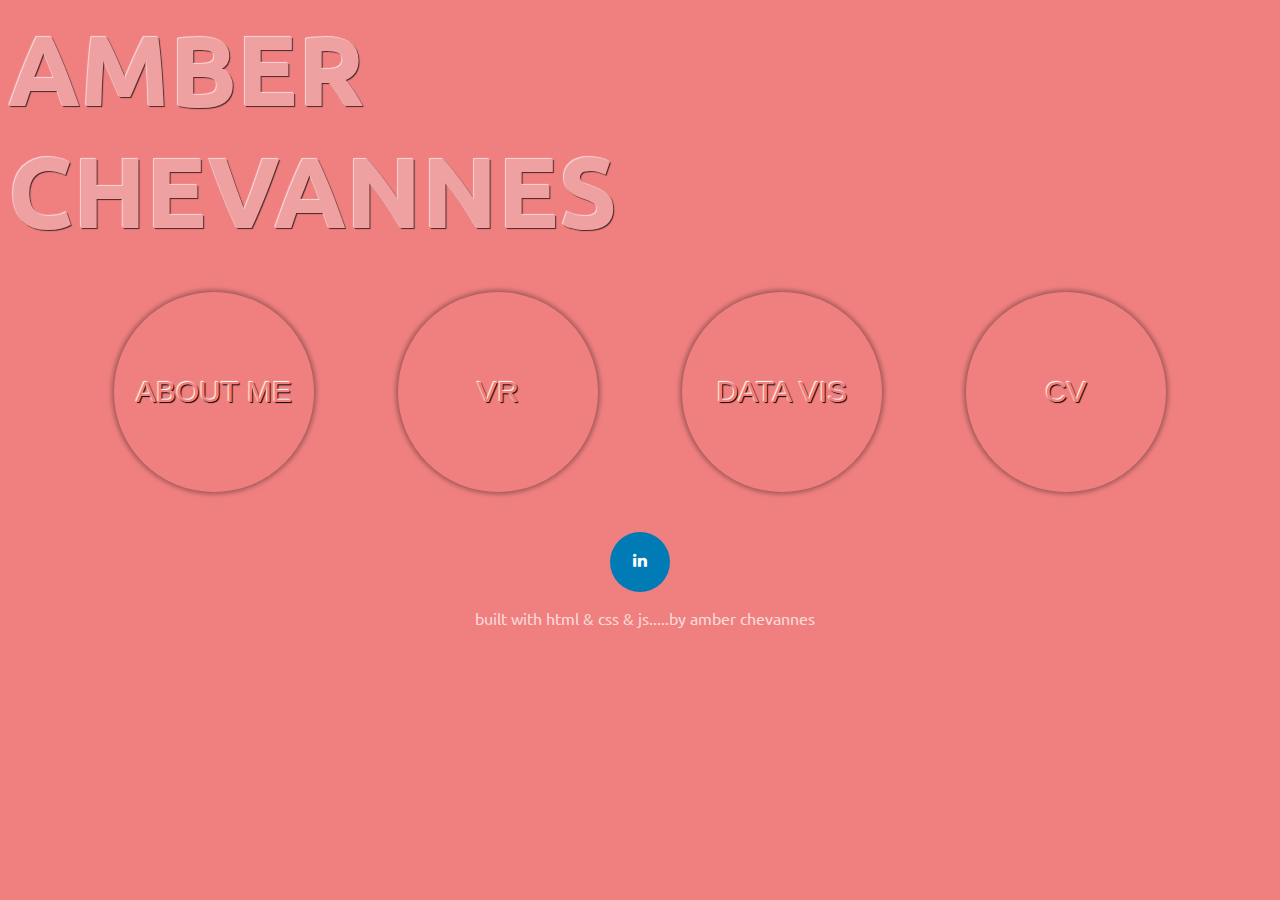
<file: index.html>
<!DOCTYPE html>
<meta charset="utf-8">
<head>
  <!-- Global site tag (gtag.js) - Google Analytics -->
<script async src="https://www.googletagmanager.com/gtag/js?id=UA-150445576-1"></script>
<script>
  window.dataLayer = window.dataLayer || [];
  function gtag(){dataLayer.push(arguments);}
  gtag('js', new Date());

  gtag('config', 'UA-150445576-1');
</script>
<meta name="viewport" content="width=device-width">
<link rel="stylesheet" href="styles.css">
<link href="https://fonts.googleapis.com/css?family=Cabin|Notable|Varela+Round&display=swap" rel="stylesheet">
<link href="https://fonts.googleapis.com/css?family=Roboto+Mono|Ubuntu&display=swap" rel="stylesheet">
<link rel="stylesheet" href="https://cdnjs.cloudflare.com/ajax/libs/font-awesome/4.7.0/css/font-awesome.min.css">
</head>
<body class="homepage">
  <script language="Javascript" type="text/javascript">

  </script>
  <h1 class= "title"> AMBER</h1>
  <h1 class= "title">CHEVANNES </h1>
  <button onclick="window.location.href = 'about.html';" class="dot dot_blue">ABOUT ME</button>
  <button onclick="window.location.href = 'VR.html';" class="dot dot_pink">VR</button>
  <button onclick= "window.location.href = 'datavis.html';" class="dot dot_yellow">DATA VIS</button>
  <button onclick="window.location.href = 'cv.html';"class="dot dot_green">CV</button>
  <div class="space"></div>
  <a href="https://www.linkedin.com/in/amber-chevannes-35795898/" class="fa fa-linkedin"></a>
  <br>
  <p class="built" style='color:#FFFFFF; opacity:0.7;'>built with html & css & js.....by amber chevannes</p>
</body>
</file>
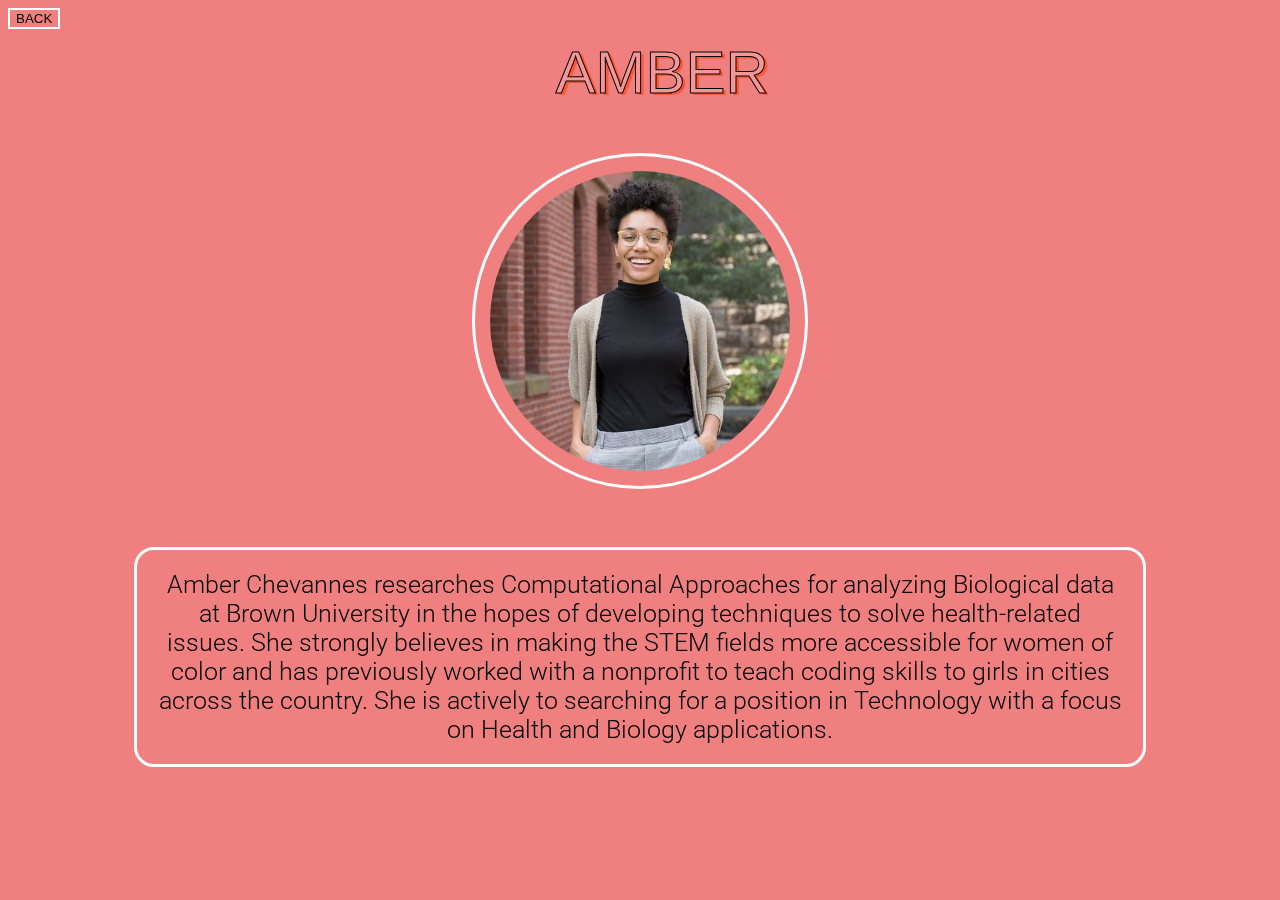
<file: about.html>
<!DOCTYPE html>
<meta charset="utf-8">
<head>
  <meta name="viewport" content="width=device-width">
  <link rel="stylesheet" href="styles.css">
  <style>
  @import url('https://fonts.googleapis.com/css?family=Roboto:300');

  .about {
    text-align:center;
    background-color:#F08080;
    color:#555;
    font-family:'Roboto';
    font-weight:300;
    font-size:32px;
    padding-bottom:40px;
    height: 800px;
    /*overflow:hidden;*/
    -webkit-backface-visibility: hidden;
    -webkit-perspective: 1000;
    -webkit-transform: translate3d(0,0,0);
  }

  .Name2 {
  display:inline-block;
  overflow:hidden;
  white-space:nowrap;
  animation-iteration-count: 1;
  -webkit-text-stroke: 1px black;
  color:  #f29696;
  text-shadow: 3px 2px #FF5733 ;
  font-size: 60px;
  font-family: 'Ubuntu', sans-serif;
  padding-top: 30px;
  }

@media only screen and (max-width: 640px){
  .Name2 {
  display:inline-block;
  overflow:hidden;
  white-space:nowrap;
  animation-iteration-count: 1;
  -webkit-text-stroke: 1px black;
  color:  #f29696;
  text-shadow: 3px 2px #FF5733 ;
  font-size: 30px;
  font-family: 'Ubuntu', sans-serif;
  padding-top: 30px;
  }
}
  .head{
    border-radius: 50%;
    border-style: solid;
    border-color: #FFFFFF;
    padding:15px;
    -webkit-animation: fadeInAbout ease 2s;
    -webkit-animation-iteration-count: 1;
    -webkit-animation-fill-mode: forwards;
  }

  .Name2:first-of-type {
    /* For increasing performance
      ID/Class should've been used.
      For a small demo it's okaish for now */
    animation: showup 7s;
  }
  .Name2:last-of-type {
    width:0px;
    animation: reveal 7s;
  }

  .Name2:last-of-type span {
    margin-left:-355px;
    animation: slidein 7s ;
  }
@media only screen and (max-width: 640px){
    .Name2:last-of-type span {
      margin-left:-200px;
      animation: slidein 7s ;
    }
}

@keyframes showup {
  0% {opacity:0;}
  20% {opacity:1;}
  80% {opacity:1;}
  100% {opacity:0;}
}

@keyframes slidein {
  0% { margin-left:-800px; }
  20% { margin-left:-800px; }
  35% { margin-left:0px; }
  100% { margin-left:0px; }
}

@keyframes reveal {
  0% {opacity:0;width:0px;}
  20% {opacity:1;width:0px;}
  30% {width:360px;}
  80% {opacity:1;}
  100% {opacity:0;width:360px;}
}
@media only screen and (max-width: 640px){
  @keyframes reveal {
    0% {opacity:0;width:0px;}
    20% {opacity:1;width:0px;}
    30% {width:200px;}
    80% {opacity:1;}
    100% {opacity:0;width:200px;}
  }
}

p {
font-size:12px;
color:#000;
margin-top:50px;
margin-left: 10%;
margin-right: 10%;
float:center;
font-size: 25px;
-webkit-animation: fadeInAbout ease 2s;
-webkit-animation-iteration-count: 1;
-webkit-animation-fill-mode: forwards;
border-style: solid;
border-color: #FFFFFF;
border-radius: 20px;
padding: 20px;
}

@keyframes fadeInAbout {
  0% {opacity: 0;}
  100% {opacity: 1;}
}
.wrap{
  text-align: center;
}
@media only screen and (max-width: 415px){
  .aboutDescription{
    font-size: 20px;
    margin-bottom:20px;
  }
}
  </style>

</head>
<body class="about">
  <button onclick="window.location.href = 'index.html';" class="homepageButton">BACK</button>
  <div class="Name2">AMBER</div>
  <div class="Name2">
    <span>CHEVANNES</span>
  </div>
  <br> <br>
  <img class="head" src="Headshot_crop.jpg" width=300px>
    <p class="aboutDescription">
    Amber Chevannes researches Computational Approaches for analyzing Biological data at Brown University in the hopes of developing techniques to solve health-related issues.
    She strongly believes in making the STEM fields more accessible for women of color and has previously worked with a nonprofit to teach coding skills to girls in cities across the country.
    She is actively to searching for a position in Technology with a focus on Health and Biology applications.
  </p>
  <!-- WhatsHelp.io widget -->
<script type="text/javascript">
    (function () {
        var options = {
            email: "amber.chevannes@gmail.com", // Email
            sms: "+14437181334", // Sms phone number
            call_to_action: "Message Amber", // Call to action
            button_color: "#129BF4", // Color of button
            position: "right", // Position may be 'right' or 'left'
            order: "email,sms", // Order of buttons
        };
        var proto = document.location.protocol, host = "getbutton.io", url = proto + "//static." + host;
        var s = document.createElement('script'); s.type = 'text/javascript'; s.async = true; s.src = url + '/widget-send-button/js/init.js';
        s.onload = function () { WhWidgetSendButton.init(host, proto, options); };
        var x = document.getElementsByTagName('script')[0]; x.parentNode.insertBefore(s, x);
    })();
</script>
<!-- /WhatsHelp.io widget -->
</body>
</file>
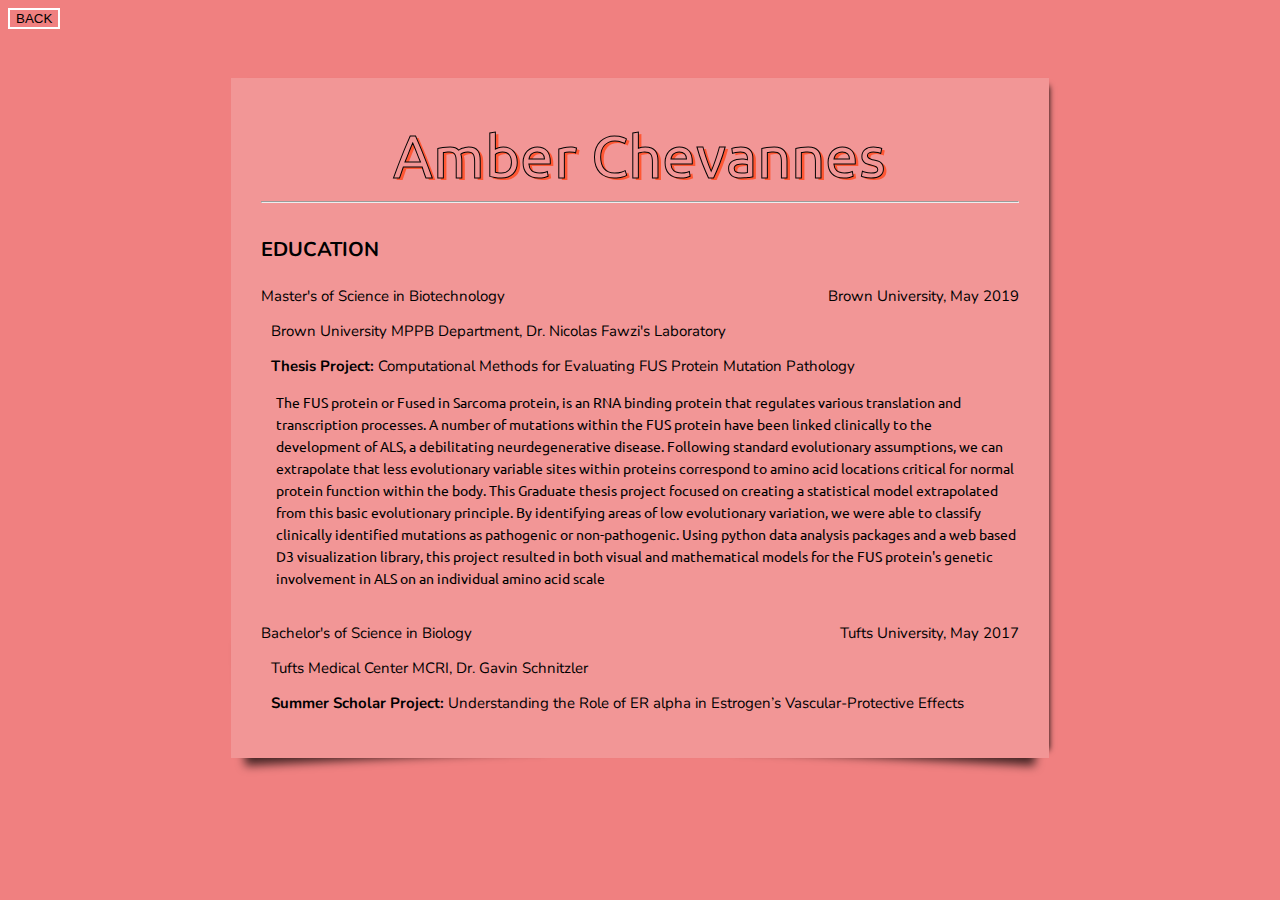
<file: cv.html>
<!DOCTYPE html>
<meta charset="utf-8">

<head>
  <meta name="viewport" content="width=device-width">
  <link rel="stylesheet" href="styles.css">
  <link href="https://fonts.googleapis.com/css?family=Nunito|Ubuntu&display=swap" rel="stylesheet">
  <style>
  @media only screen and (max-width: 415px){
  .p{
    margin-top:30px;
  }
}
  @media only screen and (max-width: 415px){
    .fill{
      opacity: 0;
    }
  }
  </style>
</head>

<body class="cv">
  <script>
  // HIGHLIGHTS THE FIRST SECTION
    function increaseOpacity(){
      var highlightO = document.getElementsByClassName("orange");
      for (var i = 0; i<highlightO.length; i++){
        highlightO[i].style.background = "hsla(11, 80%, 60%,0.7)";
      }
      var highlightB = document.getElementsByClassName("blue");
      for (var i = 0; i<highlightB.length; i++){
        highlightB[i].style.background = "hsla(203, 80%, 60%,0.7)";
      }
      var underlineB = document.getElementsByClassName("underlineB");
      for (var i = 0; i<underlineB.length; i++){
        //highlightO[i].style.background = "hsla(11, 80%, 60%,0.7)";
        underlineB[i].style.textDecoration = "underline";
        underlineB[i].style.textDecorationStyle =  "double";
        underlineB[i].style.textDecorationColor= "hsla(203, 80%, 60%,1)";

      }
      var underlineO = document.getElementsByClassName("underlineO");
      for (var i = 0; i<underlineO.length; i++){
        //highlightO[i].style.background = "hsla(11, 80%, 60%,0.7)";
        underlineO[i].style.textDecoration = "underline";
        underlineO[i].style.textDecorationStyle =  "double";
        underlineO[i].style.textDecorationColor= "hsla(11, 80%, 60%,1)";

      }
    }
    function decreaseOpacity(){
      var highlightList = document.getElementsByClassName("highlight");
      for (var i = 0; i<highlightList.length;i++){
        highlightList[i].style.background = '#f29696';
      }
      var underline =  document.getElementsByClassName("underline");
      for (var i = 0; i<underline.length;i++){
      underline[i].style.textDecoration = "none";
      }
    }
    //  HIGHLIGHTS THE SKILL  AREA
    function highlightSkill(skill){
      var highlightskill =  document.getElementsByClassName(skill);
      for (var i = 0; i < highlightskill.length; i++){
        highlightskill[i].style.background = "hsla(11, 80%, 60%,0.7)";
      }
    }
    function increaseLevel(){
      var levels = document.getElementsByClassName("fill");
      for (var i = 0; i < levels.length; i++){
        levels[i].style.fill = "#33B2FF";
      }
    }
    function decreaseLevel(){
      var levels = document.getElementsByClassName("fill");
      for (var i = 0; i < levels.length; i++){
        levels[i].style.fill = "#A1A1A1";
      }
    }
    // Underlines the final area
    function increaseExp(){
      var highlightO = document.getElementsByClassName("keyWordO");
      for (var i = 0; i<highlightO.length; i++){
        //highlightO[i].style.background = "hsla(11, 80%, 60%,0.7)";
        highlightO[i].style.textDecoration = "underline";
        highlightO[i].style.textDecorationStyle =  "double";
        highlightO[i].style.textDecorationColor= "hsla(11, 80%, 60%,1)";

      }
      var highlightB = document.getElementsByClassName("keyWordB");
      for (var i = 0; i<highlightB.length; i++){
        //highlightB[i].style.background = "hsla(11, 80%, 60%,0.7)";
        highlightB[i].style.textDecoration = "underline";
        highlightB[i].style.textDecorationStyle =  "double";
        highlightB[i].style.textDecorationColor= "hsla(203, 80%, 60%,1)";

      }
      var levels = document.getElementsByClassName("fill2");
      for (var i = 0; i < levels.length; i++){
        levels[i].style.fill = "#33B2FF";
      }
    }

    function decreaseExp(){
        var highlightList = document.getElementsByClassName("keyWordO");
        for (var i = 0; i<highlightList.length;i++){
          //highlightList[i].style.background = '#f29696';
          highlightList[i].style.textDecoration = "none";
        }
        highlightList = document.getElementsByClassName("keyWordB");
        for (var i = 0; i <highlightList.length; i++){
            highlightList[i].style.textDecoration = "none";
        }
        var levels = document.getElementsByClassName("fill2");
        for (var i = 0; i < levels.length; i++){
          levels[i].style.fill = "#A1A1A1";
        }
    }
    // Highlight progect area
    function lightProject(){
      var highlightB = document.getElementsByClassName("projectHighlight");
      for (var i = 0; i<highlightB.length; i++){
        highlightB[i].style.background = "hsla(203, 80%, 60%,0.7)";
      }
      var project = document.getElementsByClassName("projectLink");
      for (var i = 0; i<project.length; i++){
        project[i].style.background = "hsla(11, 80%, 60%,0.7)";
      }
    }
    function darkProject(){
      var levels = document.getElementsByClassName("projectHighlight");
      for (var i = 0; i < levels.length; i++){
        levels[i].style.background = "#f29696";
      }
      var project = document.getElementsByClassName("projectLink");
      for (var i = 0; i<project.length; i++){
        project[i].style.background = "#f29696";
      }
    }

    function lightAward(){
      var highlightO = document.getElementsByClassName("awardHighlightO");
      for (var i = 0; i<highlightO.length; i++){
        //highlightO[i].style.background = "hsla(11, 80%, 60%,0.7)";
        highlightO[i].style.textDecoration = "underline";
        highlightO[i].style.textDecorationStyle =  "double";
        highlightO[i].style.textDecorationColor= "hsla(11, 80%, 60%,1)";

      }
      var highlightB = document.getElementsByClassName("awardHighlightB");
      for (var i = 0; i<highlightB.length; i++){
        //highlightB[i].style.background = "hsla(11, 80%, 60%,0.7)";
        highlightB[i].style.textDecoration = "underline";
        highlightB[i].style.textDecorationStyle =  "double";
        highlightB[i].style.textDecorationColor= "hsla(203, 80%, 60%,1)";

      }
    }
    function darkAward(){
      var highlightList = document.getElementsByClassName("awardHighlightO");
      for (var i = 0; i<highlightList.length;i++){
        //highlightList[i].style.background = '#f29696';
        highlightList[i].style.textDecoration = "none";
      }
      highlightList = document.getElementsByClassName("awardHighlightB");
      for (var i = 0; i <highlightList.length; i++){
          highlightList[i].style.textDecoration = "none";
      }
    }

  </script>
  <button onclick="window.location.href = 'index.html';" class="homepageButton">BACK</button>
  <div id="space">
  </div>
  <div id="box">
    <div id="content">
    <div class="name"> Amber Chevannes </div>
    <hr> <br>

    <div class="section" onmouseover="increaseOpacity();" onmouseout="decreaseOpacity();">

      <div class="sectTitle" align="left" >  <strong> EDUCATION  </strong> </div>
      <br>

      <div id = "education">

          <span class="inlineleft">
            <span class="highlight orange"> Master's of Science</span> in
            <span class="highlight blue"> Biotechnology </span>
          </span class="inlineleft">

        <span class="inlineright"> Brown University, May
            <span class="highlight orange"> 2019</span class="highlight">
          </span class="inlineright">
          <br class= "small">
          <p> Brown University MPPB Department, Dr. Nicolas Fawzi's Laboratory </p>
          <p> <strong> Thesis Project: </strong> <span class="highlight blue"> Computational</span> Methods for Evaluating <span class="highlight blue">FUS Protein</span> Mutation Pathology  </p>
          <p class="description"> The FUS protein or Fused in Sarcoma protein, is an RNA binding protein that regulates various
            translation and transcription processes. A number of mutations within the FUS protein
            have been linked clinically to the development of <span class="underline underlineB">ALS</span>, a debilitating neurdegenerative disease.
            Following standard evolutionary assumptions, we can extrapolate that <span class="underline underlineB">less evolutionary variable sites within proteins</span> correspond to
            amino acid locations <span class="underline underlineB">critical for normal protein function</span> within the body.
            This Graduate thesis project focused on <span class="underline underlineB">creating a statistical model</span> extrapolated from this basic evolutionary principle. By
            identifying areas of low evolutionary variation, we were able to <span class="underline underlineB">classify clinically identified mutations</span> as pathogenic or non-pathogenic.
            Using <span class="underline underlineB">python data analysis packages</span> and a <span class="underline underlineB">web based D3 visualization library</span>, this project resulted in both <span class="underline underlineB">visual and mathematical models</span> for the
            FUS protein's genetic involvement in ALS on an individual amino acid scale  </p>
      <br class="small">

          <span class="inlineleft">
            <span class="highlight orange">Bachelor's of Science</span> in
            <span class="highlight blue"> Biology </span>
          </span class="inlineleft">

          <span class="inlineright"> Tufts University,  May
            <span class="highlight orange">2017</span class="highlight">
            </span class="innerright">
            <br class="small">
            <p> Tufts Medical Center MCRI, Dr. Gavin Schnitzler</p>
            <p> <strong> Summer Scholar Project: </strong> Understanding the Role of ER alpha in Estrogen’s Vascular-Protective Effects </p>
            <p class="description"> <span class="underline  underlineO">Estrogen Receptor Alpha</span> is thought to be an upstream regulator cardiac remodeling.
              This Undergraduate Research project was developed and executed in order to investigate the <span class="underline underlineO">physiological and immulogical</span> functions of cardiac cells in the presecence of estrogen.
              Observing these effects of estrogen <span class="underline underlineO">provided support for estrogen as an agent of vascular-protection</span>.</p>
      <br>
      <div align="center">
        <img src="brown.png" width="15" height="25">
        <img src="tufts.png" width="25" height="25">
      </div>
      </div id="education">

    </div class="section">

    <hr>
   <div class="section" onmouseover="increaseLevel();" onmouseout="decreaseLevel();">
     <br>
     <div class="sectTitle" align="left"> SKILLS </div>

     <div class="row">
       <div class="column1"> <p onmouseover="highlightSkill('data');" onmouseout="decreaseOpacity();"> <span class="highlight data"> <b> Data Visualization </b> </span> </p>
         <p onmouseover="highlightSkill('SC');" onmouseout="decreaseOpacity();"> <span class="highlight SC"> <b> Scientific Computing </b></span> </p>
         <p onmouseover="highlightSkill('VR');" onmouseout="decreaseOpacity();"> <span class="highlight VR"> <b> VR/ 3D Rendering</b></span> </p>
       </div>
       <div  class="columns">
         <!--img src="python.png" width="20" height="20">
         <img src="cplusplus.png"  class = "highlight data" width="20" height="20">
         <img src="keras.png" width="38" height="20"-->
         <p> <span class="highlight SC">Python</span>
         <svg height="10" width="10">
           <circle class= "fill" cx="5" cy="5" r="4" stroke="black" stroke-width="1" fill=#A1A1A1>
         </svg>
         <svg height="10" width="10">
           <circle class= "fill" cx="5" cy="5" r="4" stroke="black" stroke-width="1" fill=#A1A1A1>
         </svg>
         <svg height="10" width="10">
           <circle class= "fill" cx="5" cy="5" r="4" stroke="black" stroke-width="1" fill=#A1A1A1>
         </svg>
         <svg height="10" width="10">
           <circle class= "fill" cx="5" cy="5" r="4" stroke="black" stroke-width="1" fill=#A1A1A1>
         </svg>
         </p>
         <p> Java
         <svg height="10" width="10">
           <circle class= "fill" cx="5" cy="5" r="4" stroke="black" stroke-width="1" fill=#A1A1A1>
         </svg>
         <svg height="10" width="10">
           <circle class= "fill" cx="5" cy="5" r="4" stroke="black" stroke-width="1" fill=#A1A1A1>
         </svg> </p>
         <p> <span class="highlight SC VR">C++</span>
         <svg height="10" width="10">
           <circle class= "fill" cx="5" cy="5" r="4" stroke="black" stroke-width="1" fill=#A1A1A1>
         </svg>
         <svg height="10" width="10">
           <circle class= "fill" cx="5" cy="5" r="4" stroke="black" stroke-width="1" fill=#A1A1A1>
         </svg>
         <svg height="10" width="10">
           <circle class= "fill" cx="5" cy="5" r="4" stroke="black" stroke-width="1" fill=#A1A1A1>
         </svg>
         <svg height="10" width="10">
           <circle class= "fill" cx="5" cy="5" r="4" stroke="black" stroke-width="1" fill=#A1A1A1>
         </svg> </p>
      </div>
      <div class="columns">
        <p> <span class="highlight SC">ScikitLearn</span>
          <svg height="10" width="10">
            <circle class= "fill" cx="5" cy="5" r="4" stroke="black" stroke-width="1" fill=#A1A1A1>
          </svg></p>
        <p> MongoDB
          <svg height="10" width="10">
            <circle class= "fill" cx="5" cy="5" r="4" stroke="black" stroke-width="1" fill=#A1A1A1>
          </svg></p>
        <p> <span class="highlight VR">VTK</span>
          <svg height="10" width="10">
            <circle class= "fill" cx="5" cy="5" r="4" stroke="black" stroke-width="1" fill=#A1A1A1>
          </svg>
          <svg height="10" width="10">
            <circle class= "fill" cx="5" cy="5" r="4" stroke="black" stroke-width="1" fill=#A1A1A1>
          </svg></p>
      </div>
      <div class="columns">
        <p> <span class="highlight data">D3</span>
          <svg height="10" width="10">
          <circle class= "fill" cx="5" cy="5" r="4" stroke="black" stroke-width="1" fill=#A1A1A1>
          </svg>
          <svg height="10" width="10">
          <circle class= "fill" cx="5" cy="5" r="4" stroke="black" stroke-width="1" fill=#A1A1A1>
          </svg>
        </p>
        <p> <span class="highlight SC">NumPy</span>
          <svg height="10" width="10">
          <circle class= "fill" cx="5" cy="5" r="4" stroke="black" stroke-width="1" fill=#A1A1A1>
          </svg>
          <svg height="10" width="10">
          <circle class= "fill" cx="5" cy="5" r="4" stroke="black" stroke-width="1" fill=#A1A1A1>
          </svg>
          <svg height="10" width="10">
          <circle class= "fill" cx="5" cy="5" r="4" stroke="black" stroke-width="1" fill=#A1A1A1>
          </svg>
        </p>
        <p> <span class="highlight SC">TensorFlow</span>
          <svg height="10" width="10">
            <circle class= "fill" cx="5" cy="5" r="4" stroke="black" stroke-width="1" fill=#A1A1A1>
          </svg>
        </p>
      </div>
      <div class="columns">
        <p> <span class="highlight data">HTML/CSS/JS</span>
          <svg height="10" width="10">
          <circle class= "fill" cx="5" cy="5" r="4" stroke="black" stroke-width="1" fill=#A1A1A1>
          </svg>
          <svg height="10" width="10">
          <circle class= "fill" cx="5" cy="5" r="4" stroke="black" stroke-width="1" fill=#A1A1A1>
          </svg></p>
        <p> Pandas
          <svg height="10" width="10">
          <circle class= "fill" cx="5" cy="5" r="4" stroke="black" stroke-width="1" fill=#A1A1A1>
          </svg>
        </p>
        <p> Linux
          <svg height="10" width="10">
          <circle class= "fill" cx="5" cy="5" r="4" stroke="black" stroke-width="1" fill=#A1A1A1>
          </svg>
          <svg height="10" width="10">
          <circle class= "fill" cx="5" cy="5" r="4" stroke="black" stroke-width="1" fill=#A1A1A1>
          </svg>
          <svg height="10" width="10">
          <circle class= "fill" cx="5" cy="5" r="4" stroke="black" stroke-width="1" fill=#A1A1A1>
          </svg>
          <svg height="10" width="10">
          <circle class= "fill" cx="5" cy="5" r="4" stroke="black" stroke-width="1" fill=#A1A1A1>
          </svg></p>
        </div>
     </div class="row">
     <div class="symbols">
       <!--img src="cplusplus.png" width="25" height="25">
       <img src="git.png" width="35" height="25">
       <img src="mongo.png" width="50" height="25">
       <img src="keras.png" width="45" height="25">
       <img src="pandas.png" width="45" height="25">
       <img src="python.png" width="25" height="25">
       <img src="vtk.png" width="55" height="25">
       <img src="websuite.jpg" width="30" height="25">
       <img src="java.png" width="25" height="25">
       <img src="openMPI.png" width="25" height="25">
       <img src="scikit.png" width="35" height="25">
       <img src="aws.png" width="35" height="25"-->
     </div>
   </div class="section">
   <hr>
   <div class="section" onmouseover="increaseExp();" onmouseout="decreaseExp();">
     <div class="sectTitle" align="left"> EXPERIENCE </div>
     <div class="skill">
       <p> <b> Scientific Visualization Research Programmer </b> <span class="inlineright"> February 2019 - July 2019</span></p>
       <p> Brown University Computer Science Department </p>
   </div>
     <p class="description"> <svg height="10" width="10">
       <circle class="fill2" cx="5" cy="5" r="4" stroke="black" stroke-width="1" fill=#A1A1A1>
     </svg> <span class = "keyWordO"> Evaluate</span>, <span class = "keyWordO">Build</span> and <span class = "keyWordO">Test</span> <span class = "keyWordO">software tools</span> available for scientific <span class = "keyWordO">VR</span> applications. <br>
     <svg height="10" width="10">
       <circle class="fill2" cx="5" cy="5" r="4" stroke="black" stroke-width="1" fill=#A1A1A1>
     </svg> <span class = "keyWordO">Create immersive VR experiences</span> for biomedical scientists to do complex visual analysis of <span class = "keyWordO">research data</span>. <br>
     <svg height="10" width="10">
       <circle class="fill2" cx="5" cy="5" r="4" stroke="black" stroke-width="1" fill=#A1A1A1>
     </svg> <span class = "keyWordO">Collaborate</span> with multiple research teams across the university to investigate VR as an avenue for <span class = "keyWordO">data analysis</span>.</p>
     <div class="skill">

       <p> <b> Summer Immersion Program Instructor at AT&T </b> <span class="inlineright">June 2018 - August 2018 </span></p>
       <p> Girls Who Code </p>
       <p>  </p>
    </div>
     <p class="description">  <svg height="10" width="10">
       <circle class="fill2" cx="5" cy="5" r="4" stroke="black" stroke-width="1" fill=#A1A1A1>
     </svg> Prepare and deliver lessons in Scratch, <span class = "keyWordB"> Python</span>, <span class = "keyWordB">Arduino C</span>, <span class = "keyWordB">HTML, CSS, and JS</span> for 20 high school girls.<br>
     <svg height="10" width="10">
      <circle class="fill2" cx="5" cy="5" r="4" stroke="black" stroke-width="1" fill=#A1A1A1>
    </svg> <span class = "keyWordB">Manage</span> 2 Teaching Assistants by providing them with tools CS instruction and setting up daily meetings.<br>
    <svg  height="10" width="10">
      <circle class="fill2"  cx="5" cy="5" r="4" stroke="black" stroke-width="1" fill=#A1A1A1>
    </svg> Act as a <span class = "keyWordB">liaison to AT&T</span> employees and executive guests.<br></p>

   </div>
   <hr>
   <div class="section" onmouseover="lightProject();" onmouseout="darkProject();">
   <div class="sectTitle" align="left"> PROJECTS </div>
   <p class="skill"> Center for Computation & Visualization <b>@</b> Brown University <button class="projectLink inlineright" onclick="window.location.href = 'VR.html';">EXPLORE 3D Vessel Map in VR </button></p> <p class="description"> <span class ="projectHighlight"> <b>Develop 3D vessel map</b></span> of engineered cardiac grafts for an immersive VR Theater in order to investigate of biomaterial vascularization.</p>
   <p class="skill"> School of Engineering @ Brown University</b></p><p class="description"> <span class ="projectHighlight"><b>Improve open source 3D game engine</b></span> for realistic jellyfish movement utilizing scientific computing techniques and animal movement modeling research.</p>
  </div>
  <hr>
  <div class="section" onmouseover="lightAward();"onmouseout="darkAward();">
    <div class ="sectTitle" align="left"> AWARDS & FELLOWSHIPS </div>
    <p  class="award"> <span class="awardHighlightB">AAUW Selected Professions Fellow 2017,</span> <em> awarded by the American Association of University Women for professional promise in the field of STEM. </em></p>
    <p class="award"> <span class="awardHighlightO">Presidential Scholars Program Graduate Fellow 2018,</span> <em> academic and research mentor to undergraduate students in STEM fields. </em></p>
  </div>
  <!-- WhatsHelp.io widget -->
<script type="text/javascript">
    (function () {
        var options = {
            email: "amber.chevannes@gmail.com", // Email
            sms: "+14437181334", // Sms phone number
            call_to_action: "Message Amber", // Call to action
            button_color: "#129BF4", // Color of button
            position: "right", // Position may be 'right' or 'left'
            order: "email,sms", // Order of buttons
        };
        var proto = document.location.protocol, host = "getbutton.io", url = proto + "//static." + host;
        var s = document.createElement('script'); s.type = 'text/javascript'; s.async = true; s.src = url + '/widget-send-button/js/init.js';
        s.onload = function () { WhWidgetSendButton.init(host, proto, options); };
        var x = document.getElementsByTagName('script')[0]; x.parentNode.insertBefore(s, x);
    })();
</script>
<!-- /WhatsHelp.io widget -->
</body>
</file>
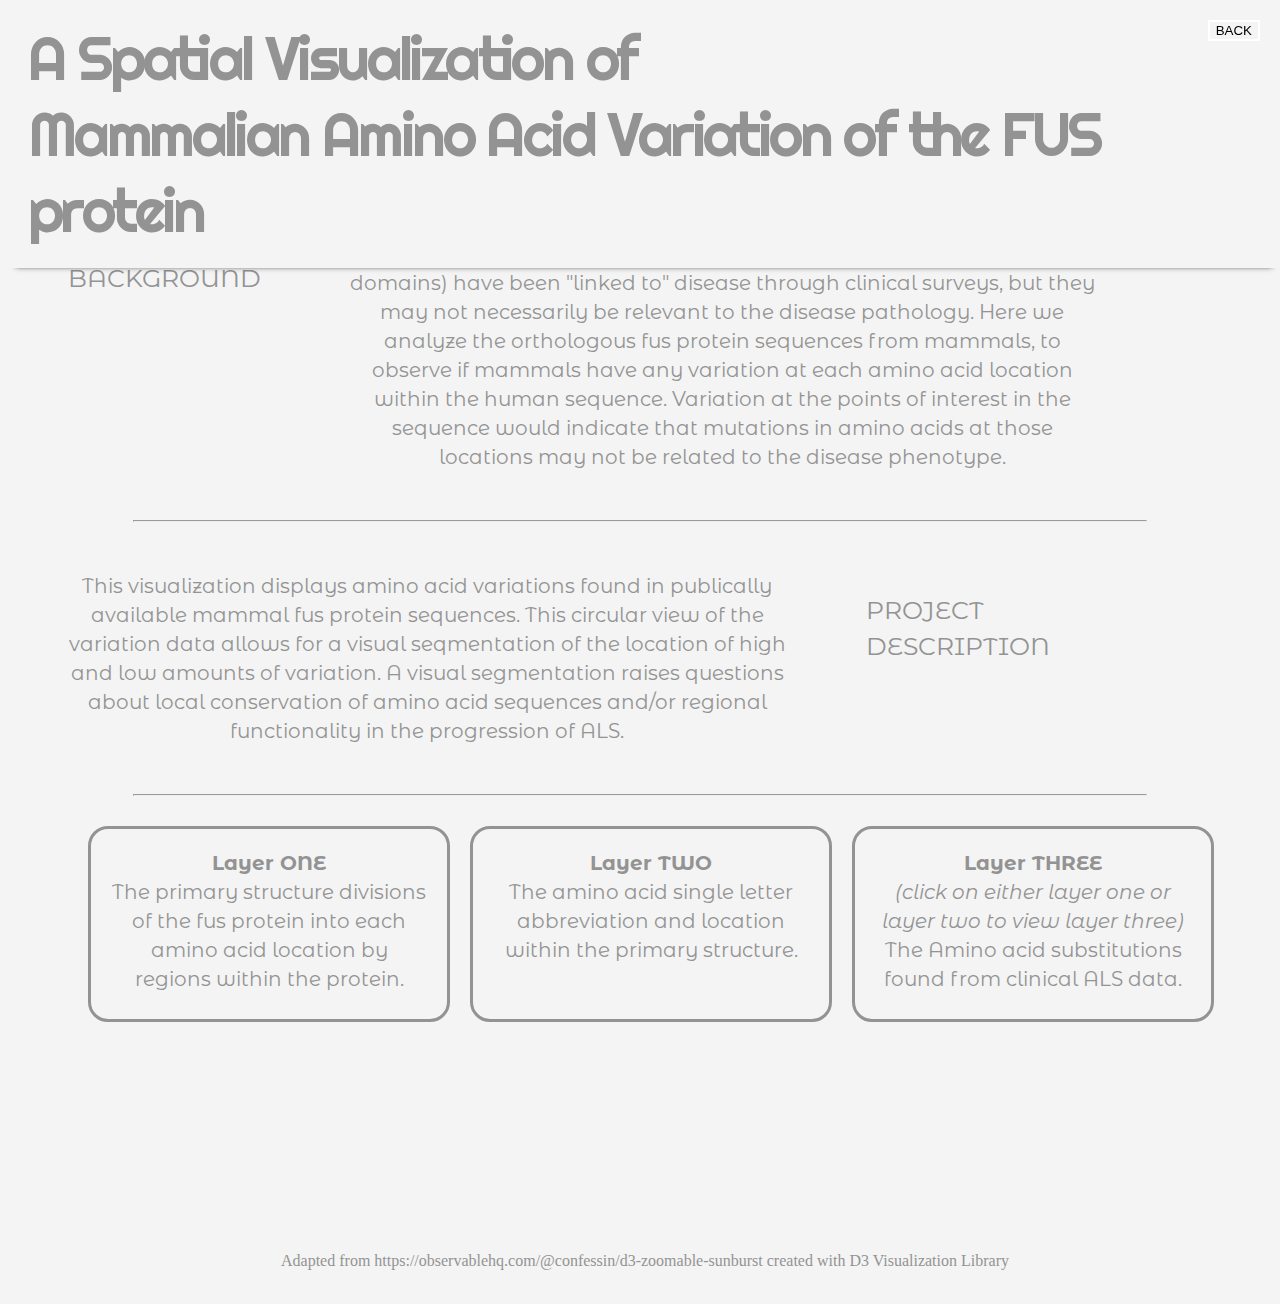
<file: datavis.html>
<!DOCTYPE html>
  <meta charset="utf-8">
  <head>
    <meta name="viewport" content="width=device-width">
    <link href="https://fonts.googleapis.com/css?family=Montserrat|Montserrat+Alternates|Righteous&display=swap" rel="stylesheet">
  <style>
  .datavis{
      background-color: #F4F4F4;
      position: relative;
      -webkit-animation: fadeInBackground ease 2s;
      -webkit-animation-iteration-count: 1;
      -webkit-animation-fill-mode: forwards;
    }
  path {
    stroke: #fff;
    fill-rule: evenodd;
  }
  svg {
    position: relative;
    float: center;
    padding: 20px;
    -webkit-animation: fadeInWords ease 2s;
    -webkit-animation-iteration-count: 1;
    -webkit-animation-fill-mode: forwards;
  }
  h1 {
    text-shadow: -1px -1px 1px #fff, 1px 1px 1px #000;
    color:	#C0C0C0;
    opacity: 0.3;
    font-size: 80px;
    font-family: 'Questrial', sans-serif;
    text-align: center;
  }
  #data{
    font-family: 'Righteous', cursive;
    letter-spacing: -0.06em;
    font-size: 60px;
    color: #939393;
    position: fixed;
    top:0;
    z-index: 10;
    opacity: 1;
    padding: 20px;
    background-color:#F4F4F4;
    box-shadow: 0 6px 6px -8px black;
    -webkit-animation: fadeInBackground ease 2s;
    -webkit-animation: fadeInWords ease 2s;
    -webkit-animation-iteration-count: 1;
    -webkit-animation-fill-mode: forwards;
  }
  .dataContent{
    font-family: 'Montserrat Alternates', sans-serif;
    font-size: 20px;
    line-height: 1.45;
    padding: 20px;
    color: #939393;
    text-align: center;
    display: inline;
    -webkit-animation: fadeInWords ease 2s;
    -webkit-animation-iteration-count: 1;
    -webkit-animation-fill-mode: forwards;
    float: left;
  }
  .x {
    padding: 40px;
    font-family: 'Montserrat Alternates', sans-serif;
    line-height: 1.45;
    color: #939393;
    display:inline;
    height: 100px;
    -webkit-animation: fadeInWords ease 2s;
    -webkit-animation-iteration-count: 1;
    -webkit-animation-fill-mode: forwards;
    font-size: 25px;
  }
  @keyframes fadeInBackground {
    from {
        background-color: #F08080;
    }
    to {
        background-color: #F4F4F4;

     }
  }
  .row1{
    padding: 20px;
    margin-top: 200px;
    display: table;
    clear: both;
    width: 100%;
  }
  @media only screen and (max-width: 640px){
    .row1{
      padding: 20px;
      margin-top: 200px;
      display: table;
      clear: both;
      width: 100%;
    }
  }
  .column2 {
    width: 60%;
  }
  .column3 {
    width: 25%;
    border-style: solid;
    margin-right: 20px;
    border-radius: 20px;
    height: 150px;
  }
  #projectDes{
    margin-top:10px;
  }
  #layerDes{
    margin-left:60px;
  }
  .bottom{
    color: #939393;
    text-align: center;
  }
  #dataButton{
    float: right;
    right: 5px;
    top: 5px;
    src:url("index.html");
    border-style: solid;
    border-color:#FFFFFF;
    border-width: 2px;
    transition:1s;
    background-color: transparent;
  }
  .homepageButton:hover{
    transition:1s;
    background-color: #FFFFFF;
  }
  .spacer{
    margin:10px;
    line-height:15px;
  }
  </style>
  <link rel="stylesheet" href="styles.css">
  <link href="https://fonts.googleapis.com/css?family=Nunito|Ubuntu&display=swap" rel="stylesheet">
  </head>
  <body class="datavis">

    <div id="data">A Spatial Visualization of <button onclick="window.location.href = 'index.html';" id="dataButton">BACK</button> <br> Mammalian Amino Acid Variation of the FUS protein  </div>
    <div class="row1">
      <div class="x columns"> BACKGROUND </div>
      <div class="dataContent column2">A number of substitutions in the fus protein (and other proteins with prion domains)
        have been "linked to" disease through clinical surveys, but they may not necessarily be relevant
        to the disease pathology. Here we analyze the orthologous fus protein sequences from mammals,
        to observe if mammals have any variation at each amino acid location within the human sequence.
        Variation at the points of interest in the sequence would indicate that mutations in amino acids
        at those locations may not be related to the disease phenotype.</div>
    </div>
    <hr style="width:80%">
    <div class="row1" id="projectDes">
      <div class="dataContent column2">This visualization displays amino acid variations found in publically
        available mammal fus protein sequences. This circular view of the variation data allows for a visual
        seqmentation of the location of high and low amounts of variation. A visual segmentation raises
        questions about local conservation of amino acid sequences and/or regional functionality
        in the progression of ALS.</div>
      <div class="x columns">PROJECT<br>DESCRIPTION</div>
      </div>
      <hr style="width:80%">
      <div class="row1" style="margin-top:10px">
        <div class = "dataContent column3" id="layerDes"> <b>Layer ONE</b> <br> The primary structure divisions of the fus protein
          into each amino acid location by regions within the protein.</div>
        <div class = "dataContent column3"> <b>Layer TWO</b> <br> The amino acid single letter abbreviation and
           location within the primary structure.</div>
        <div class = "dataContent column3"> <b>Layer THREE</b> <br> <em>(click on either layer one or layer two to
          view layer three)</em><br> The Amino acid substitutions found from clinical ALS data.</div>
      </div>

    <svg id="svg"> </svg>
    <p class="bottom"> Adapted from https://observablehq.com/@confessin/d3-zoomable-sunburst created with D3 Visualization Library <br><br by amber chevannes.</p>
  <script src="https://d3js.org/d3.v4.min.js"></script>
  <link href="https://fonts.googleapis.com/css?family=Comfortaa|Poppins|Sarabun" rel="stylesheet">
  <script>
  var data = {
      "name": "PROTEIN", "children": [{"name": "QGSY Rich Region", "children":[{"name": "M1", "size":5},
  {"name": "A2", "size":6},
  {"name": "S3", "size":8},
  {"name": "N4", "size":7},
  {"name": "D5", "size":5},
  {"name": "Y6", "size": 1},
  {"name": "T7", "size": 4},
  {"name": "Q8", "size": 1},
  {"name": "Q9", "size": 1},
  {"name": "A10", "size": 1},
  {"name": "T11", "size": 1},
  {"name": "Q12", "size": 1 },
  {"name": "S13", "size": 1 },
  {"name": "Y14", "size": 1 },
  {"name": "G15", "size": 1 },
  {"name": "A16", "size": 2 },
  {"name": "Y17", "size": 1 },
  {"name": "P18",  "children":[{"name": "P18S", "size": 2 }]},
  {"name": "T19", "size": 2 },
  {"name": "Q20", "size": 1 },
  {"name": "P21", "size": 1 },
  {"name": "G22", "size": 1 },
  {"name": "Q23", "size": 1 },
  {"name": "G24", "size": 1 },
  {"name": "Y25", "size": 1 },
  {"name": "S26", "size": 1},
  {"name": "Q27", "size": 1 },
  {"name": "Q28", "size": 1 },
  {"name": "S29", "size": 2},
  {"name": "S30", "size": 27},
  {"name": "Q31", "size": 1 },
  {"name": "P32", "size": 1 },
  {"name": "Y33", "size": 1 },
  {"name": "G34", "size": 1 },
  {"name": "Q35", "size": 1 },
  {"name": "Q36", "size": 1 },
  {"name": "S37", "size": 2},
  {"name": "Y38", "size": 2},
  {"name": "S39", "size": 14},
  {"name": "G40", "size": 4},
  {"name": "Y41", "size": 2},
  {"name": "S42", "size": 46},
  {"name": "Q43", "size": 3},
  {"name": "S44", "size": 2},
  {"name": "T45", "size": 37},
  {"name": "D46", "size": 2},
  {"name": "T47", "size": 5},
  {"name": "S48", "size": 4},
  {"name": "G49", "size": 5},
  {"name": "Y50", "size": 2},
  {"name": "G51", "size": 2},
  {"name": "Q52", "size": 2},
  {"name": "S53", "size": 2},
  {"name": "S54", "size": 7},
  {"name": "Y55", "size": 2},
  {"name": "S56", "size": 15},
  {"name": "S57", "children":[{"name": "S57-", "size": 2 }]},
  {"name": "Y58", "size": 2},
  {"name": "G59", "size": 2},
  {"name": "Q60", "size": 2},
  {"name": "S61", "size": 52},
  {"name": "Q62", "size": 2},
  {"name": "N63", "size": 10},
  {"name": "T64", "size": 9},
  {"name": "G65", "size": 1},
  {"name": "Y66", "size": 1},
  {"name": "G67", "size": 11},
  {"name": "T68", "size": 4},
  {"name": "Q69", "size": 2},
  {"name": "S70", "size": 4},
  {"name": "T71", "size": 55},
  {"name": "P72", "size": 1 },
  {"name": "Q73", "size": 1 },
  {"name": "G74", "size": 1 },
  {"name": "Y75", "size": 1 },
  {"name": "G76", "size": 2},
  {"name": "S77", "size": 1 },
  {"name": "T78", "size": 21},
  {"name": "G79", "size": 14},
  {"name": "G80", "size": 2},
  {"name": "Y81", "size": 1},
  {"name": "G82", "size": 5},
  {"name": "S83", "size": 10},
  {"name": "S84", "size": 10},
  {"name": "Q85", "size": 2},
  {"name": "S86", "size": 8},
  {"name": "S87", "size": 3},
  {"name": "Q88", "size": 2},
  {"name": "S89", "size": 4},
  {"name": "S90", "size": 2},
  {"name": "Y91", "size": 2},
  {"name": "G92", "size": 2},
  {"name": "Q93", "size": 2},
  {"name": "Q94", "size": 1 },
  {"name": "S95", "size": 1 },
  {"name": "S96", "children":[{"name": "S96-", "size": 2 }]},
  {"name": "Y97", "size": 2},
  {"name": "P98", "size": 1 },
  {"name": "G99", "size": 2},
  {"name": "Y100", "size": 2},
  {"name": "G101", "size": 4},
  {"name": "Q102", "size": 2},
  {"name": "Q103", "size": 2},
  {"name": "P104", "size": 2},
  {"name": "A105", "size": 12},
  {"name": "P106", "children":[{"name": "P106L", "size": 2 }]},
  {"name": "S107", "size": 1 },
  {"name": "S108", "size": 2},
  {"name": "T109", "size": 3},
  {"name": "S110", "size": 2},
  {"name": "G111", "size": 1 },
  {"name": "S112", "size": 1},
  {"name": "Y113", "size": 1 },
  {"name": "G114", "size": 6},
  {"name": "S115", "children":[{"name": "S115N", "size": 15 }]},
  {"name": "S116", "size": 10},
  {"name": "S117", "size": 3},
  {"name": "Q118", "size": 1 },
  {"name": "S119", "size": 11},
  {"name": "S120", "size": 1 },
  {"name": "S121", "size": 26},
  {"name": "Y122", "size": 1 },
  {"name": "G123", "size": 1 },
  {"name": "Q124", "size": 2},
  {"name": "P125", "size": 1 },
  {"name": "Q126", "size": 18},
  {"name": "S127", "size": 10},
  {"name": "G128", "size": 2},
  {"name": "S129", "size": 60},
  {"name": "Y130", "size": 1 },
  {"name": "S131", "size": 62},
  {"name": "Q132", "size": 2},
  {"name": "Q133", "size": 1 },
  {"name": "P134", "size": 53},
  {"name": "S135", "size": 51},
  {"name": "Y136", "size": 1 },
  {"name": "G137", "size": 8},
  {"name": "G138", "size": 2},
  {"name": "Q139", "size": 1 },
  {"name": "Q140", "size": 2},
  {"name": "Q141", "size": 15},
  {"name": "S142", "size": 15},
  {"name": "Y143", "size": 1 },
  {"name": "G144", "size": 1 },
  {"name": "Q145", "size": 2},
  {"name": "Q146", "size": 1 },
  {"name": "Q147", "size": 3},
  {"name": "S148", "size": 1 },
  {"name": "Y149", "size": 2},
  {"name": "N150", "size": 2},
  {"name": "P151", "size": 4},
  {"name": "P152", "size": 1 },
  {"name": "Q153", "size": 1 },
  {"name": "G154", "size": 2},
  {"name": "Y155", "size": 2},
  {"name": "G156", "children":[{"name": "G156E", "size": 2 }]},
  {"name": "Q157", "size": 1 },
  {"name": "Q158", "size": 1 },
  {"name": "N159", "size": 8},
  {"name": "Q160", "size": 1 },
  {"name": "Y161", "size": 2},
  {"name": "N162", "size": 2},
  {"name": "S163", "size": 2},
  {"name": "S164", "size": 2},
  {"name": "S165", "size": 4},
  ]},{"name": "G Rich Region", "children":[{"name": "G166", "size": 3},
  {"name": "G167", "size": 2},
  {"name": "G168", "size": 1 },
  {"name": "G169", "size": 10},
  {"name": "G170", "size": 2},
  {"name": "G171", "size": 11},
  {"name": "G172", "size": 4},
  {"name": "G173", "size": 5},
  {"name": "G174", "size": 4},
  {"name": "G175", "size": 2},
  {"name": "N176", "size": 28},
  {"name": "Y177", "size": 1 },
  {"name": "G178", "children":[{"name": "G178H", "size": 1 }]},
  {"name": "Q179", "size": 1 },
  {"name": "D180", "size": 2},
  {"name": "Q181", "size": 1 },
  {"name": "S182", "size": 10},
  {"name": "S183", "size": 5},
  {"name": "M184", "size": 3},
  {"name": "S185", "size": 1 },
  {"name": "S186", "size": 14},
  {"name": "G187", "children":[{"name": "G187S", "size": 5 }]},
  {"name": "G188", "size": 6},
  {"name": "G189", "size": 6},
  {"name": "S190", "size": 35},
  {"name": "G191", "children":[{"name": "G191S", "size": 3 }]},
  {"name": "G192", "size": 1 },
  {"name": "G193", "size": 3},
  {"name": "Y194", "size": 3},
  {"name": "G195", "size": 1 },
  {"name": "N196", "size": 12},
  {"name": "Q197", "size": 4},
  {"name": "D198", "size": 3},
  {"name": "Q199", "size": 2},
  {"name": "S200", "size": 2},
  {"name": "G201", "size": 4},
  {"name": "G202", "size": 4},
  {"name": "G203", "size": 4},
  {"name": "G204", "size": 10},
  {"name": "S205", "size": 39},
  {"name": "G206", "children":[{"name": "G206S", "size": 13 }]},
  {"name": "G207", "size": 5},
  {"name": "Y208", "size": 28},
  {"name": "G209", "size": 1 },
  {"name": "Q210", "size": 2},
  {"name": "Q211", "size": 2},
  {"name": "D212", "size": 2},
  {"name": "R213", "size": 2},
  {"name": "G214", "size": 2},
  {"name": "G215", "size": 2},
  {"name": "R216", "children":[{"name": "R216C", "size": 2 }]},
  {"name": "G217", "size": 2},
  {"name": "R218", "size": 1},
  {"name": "G219", "size": 1 },
  {"name": "G220", "size": 1 },
  {"name": "S221", "size": 5},
  {"name": "G222", "size": 2},
  {"name": "G223", "size": 7},
  {"name": "G224", "size": 1},
  {"name": "G225", "children":[{"name": "G225V", "size": 2 }]},
  {"name": "G226", "size": 3},
  {"name": "G227", "size": 2},
  {"name": "G228", "size": 3},
  {"name": "G229", "size": 3},
  {"name": "G230", "children":[{"name": "G230C", "size": 2 }]},
  {"name": "G231", "size": 2},
  {"name": "Y232", "size": 1},
  {"name": "N233", "size": 5},
  {"name": "R234", "children":[{"name": "R234L", "size": 2 }]},
  {"name": "S235", "size": 3},
  {"name": "S236", "size": 6},
  {"name": "G237", "size": 2},
  {"name": "G238", "size": 2},
  {"name": "Y239", "size": 2},
  {"name": "E240", "size": 2},
  {"name": "P241", "size": 1 },
  {"name": "R242", "size": 2},
  {"name": "G243", "size": 2},
  {"name": "R244", "children":[{"name": "R244L, R244C", "size": 2 }]},
  {"name": "G245", "size": 2},
  {"name": "G246", "size": 3},
  {"name": "G247", "size": 2},
  {"name": "R248", "size": 2},
  {"name": "G249", "size": 1 },
  {"name": "G250", "size": 3},
  {"name": "R251", "size": 2},
  {"name": "G252", "size": 2},
  {"name": "G253", "size": 2},
  {"name": "M254", "children":[{"name": "M254V", "size": 2 }]},
  {"name": "G255", "size": 2},
  {"name": "G256", "size": 1 },
  {"name": "S257", "size": 1},
  {"name": "D258", "size": 1 },
  {"name": "R259", "size": 1},
  {"name": "G260", "size": 1 },
  {"name": "G261", "size": 1 },
  {"name": "F262", "size": 1 },
  {"name": "N263", "size": 1 },
  {"name": "K264", "size": 1},
  {"name": "F265", "size": 1 },
  {"name": "G266", "size": 1 },
  ]},{"name": "NONE", "children":[{"name": "G267", "size": 1 },
  {"name": "P268", "size": 2},
  {"name": "R269", "size": 1},
  {"name": "D270", "size": 1 },
  {"name": "Q271", "size": 1 },
  {"name": "G272", "size": 1 },
  {"name": "S273", "size": 2},
  {"name": "R274", "size": 2},
  {"name": "H275", "size": 1 },
  {"name": "D276", "size": 1 },
  {"name": "S277", "size": 3},
  {"name": "E278", "size": 1 },
  {"name": "Q279", "size": 1 },
  {"name": "D280", "size": 1 },
  {"name": "N281", "size": 1 },
  {"name": "S282", "size": 1 },
  {"name": "D283", "size": 1 },
  {"name": "N284", "size": 1 },
  {"name": "N285", "size": 2},
  ]},{"name": "RNA Recognition Motif", "children":[{"name": "T286", "size": 1},
  {"name": "I287", "size": 2},
  {"name": "F288", "size": 2},
  {"name": "V289", "size": 1 },
  {"name": "Q290", "children":[{"name": "Q290STOP", "size": 1 }]},
  {"name": "G291", "size": 3},
  {"name": "L292", "size": 1 },
  {"name": "G293", "size": 1 },
  {"name": "E294", "size": 1 },
  {"name": "N295", "size": 1 },
  {"name": "V296", "size": 1 },
  {"name": "T297", "size": 1 },
  {"name": "I298", "size": 1 },
  {"name": "E299", "size": 1 },
  {"name": "S300", "size": 1 },
  {"name": "V301", "size": 1 },
  {"name": "A302", "size": 1 },
  {"name": "D303", "size": 1 },
  {"name": "Y304", "size": 1 },
  {"name": "F305", "size": 1 },
  {"name": "K306", "size": 1 },
  {"name": "Q307", "size": 2},
  {"name": "I308", "size": 2},
  {"name": "G309", "size": 1 },
  {"name": "I310", "size": 1 },
  {"name": "I311", "size": 1 },
  {"name": "K312", "size": 1 },
  {"name": "T313", "size": 1 },
  {"name": "N314", "size": 1 },
  {"name": "K315", "size": 1 },
  {"name": "K316", "size": 1},
  {"name": "T317", "size": 1},
  {"name": "G318", "size": 1 },
  {"name": "Q319", "size": 1 },
  {"name": "P320", "size": 1 },
  {"name": "M321", "size": 1 },
  {"name": "I322", "size": 1 },
  {"name": "N323", "size": 2},
  {"name": "L324", "size": 1 },
  {"name": "Y325", "size": 1},
  {"name": "T326", "size": 1},
  {"name": "D327", "size": 1 },
  {"name": "R328", "size": 1 },
  {"name": "E329", "size": 2},
  {"name": "T330", "size": 1 },
  {"name": "G331", "size": 1 },
  {"name": "K332", "size": 1},
  {"name": "L333", "size": 1 },
  {"name": "K334", "size": 1},
  {"name": "G335", "size": 1 },
  {"name": "E336", "size": 1 },
  {"name": "A337", "size": 1 },
  {"name": "T338", "size": 1 },
  {"name": "V339", "size": 2},
  {"name": "S340", "size": 1},
  {"name": "F341", "size": 2},
  {"name": "D342", "size": 2},
  {"name": "D343", "size": 2},
  {"name": "P344", "size": 1 },
  {"name": "P345", "size": 2},
  {"name": "S346", "size": 2},
  {"name": "A347", "size": 2},
  {"name": "K348", "size": 2},
  {"name": "A349", "size": 2},
  {"name": "A350", "size": 2},
  {"name": "I351", "size": 3},
  {"name": "D352", "size": 2},
  {"name": "W353", "size": 2},
  {"name": "F354", "size": 2},
  {"name": "D355", "size": 1},
  {"name": "G356", "size": 2},
  {"name": "K357", "size": 1},
  {"name": "E358", "size": 1 },
  {"name": "F359", "size": 1 },
  {"name": "S360", "size": 2},
  {"name": "G361", "size": 1 },
  {"name": "N362", "size": 1 },
  {"name": "P363", "size": 2},
  {"name": "I364", "size": 1 },
  {"name": "K365", "size": 2},
  {"name": "V366", "size": 2},
  {"name": "S367", "size": 1 },
  {"name": "F368", "size": 1 },
  {"name": "A369", "size": 1 },
  {"name": "T370", "size": 1 },
  {"name": "R371", "size": 1},
  ]},{"name": "RGG Rich Domain", "children":[{"name": "R372", "size": 1 },
  {"name": "A373", "size": 1 },
  {"name": "D374", "size": 1 },
  {"name": "F375", "size": 1 },
  {"name": "N376", "size": 1 },
  {"name": "R377", "children":[{"name": "R377W", "size": 1 }]},
  {"name": "G378", "size": 1 },
  {"name": "G379", "size": 1 },
  {"name": "G380", "size": 1 },
  {"name": "N381", "size": 1 },
  {"name": "G382", "size": 1 },
  {"name": "R383", "size": 1 },
  {"name": "G384", "size": 1 },
  {"name": "G385", "size": 1 },
  {"name": "R386", "size": 1 },
  {"name": "G387", "size": 1 },
  {"name": "R388", "size": 2},
  {"name": "G389", "size": 1 },
  {"name": "G390", "size": 1 },
  {"name": "P391", "size": 3},
  {"name": "M392", "children":[{"name": "M392I", "size": 3 }]},
  {"name": "G393", "size": 3},
  {"name": "R394", "size": 3},
  {"name": "G395", "size": 1 },
  {"name": "G396", "size": 2},
  {"name": "Y397", "size": 5},
  {"name": "G398", "size": 3},
  {"name": "G399", "children":[{"name": "G399V", "size": 1 }]},
  {"name": "G400", "size": 3},
  {"name": "G401", "size": 2},
  {"name": "S402", "size": 6},
  {"name": "G403", "size": 3},
  {"name": "G404", "size": 3},
  {"name": "G405", "size": 10},
  {"name": "G406", "size": 5},
  {"name": "R407", "size": 3},
  {"name": "G408", "size": 2},
  {"name": "G409", "size": 3},
  {"name": "F410", "size": 3},
  {"name": "P411", "size": 3},
  {"name": "S412", "size": 3},
  {"name": "G413", "size": 2},
  {"name": "G414", "size": 3},
  {"name": "G415", "size": 2},
  {"name": "G416", "size": 2},
  {"name": "G417", "size": 3},
  {"name": "G418", "size": 2},
  {"name": "G419", "size": 2},
  {"name": "Q420", "size": 1 },
  {"name": "Q421", "size": 1 },
  {"name": "R422", "size": 1 },
  ]},{"name": "Zinc Finger Domain", "children":[{"name": "A423", "size": 1 },
  {"name": "G424", "size": 1 },
  {"name": "D425", "size": 1 },
  {"name": "W426", "size": 1 },
  {"name": "K427", "size": 1 },
  {"name": "C428", "size": 1 },
  {"name": "P429", "size": 1 },
  {"name": "N430", "size": 1 },
  {"name": "P431", "children":[{"name": "P431L", "size": 2 }]},
  {"name": "T432", "size": 8},
  {"name": "C433", "size": 1 },
  {"name": "E434", "size": 1 },
  {"name": "N435", "size": 1 },
  {"name": "M436", "size": 1 },
  {"name": "N437", "size": 2},
  {"name": "F438", "size": 2},
  {"name": "S439", "size": 1},
  {"name": "W440", "size": 1 },
  {"name": "R441", "size": 1 },
  {"name": "N442", "size": 2},
  {"name": "E443", "size": 1 },
  {"name": "C444", "size": 1 },
  {"name": "N445", "size": 1 },
  {"name": "Q446", "size": 1 },
  {"name": "C447", "size": 1 },
  {"name": "K448", "size": 1},
  {"name": "A449", "size": 1 },
  {"name": "P450", "size": 1 },
  {"name": "K451", "size": 1 },
  {"name": "P452", "size": 1 },
  {"name": "D453", "size": 2},
  ]},{"name": "RGG Rich Domain", "children":[{"name": "G454", "size": 1 },
  {"name": "P455", "size": 1 },
  {"name": "G456", "size": 1 },
  {"name": "G457", "size": 1 },
  {"name": "G458", "size": 1 },
  {"name": "P459", "size": 1 },
  {"name": "G460", "size": 1 },
  {"name": "G461", "size": 1 },
  {"name": "S462", "children":[{"name": "S462F", "size": 1 }]},
  {"name": "H463", "size": 1 },
  {"name": "M464", "children":[{"name": "M464I", "size": 1 }]},
  {"name": "G465", "size": 1 },
  {"name": "G466", "size": 2},
  {"name": "N467", "size": 8},
  {"name": "Y468", "size": 4},
  {"name": "G469", "size": 1 },
  {"name": "D470", "size": 2},
  {"name": "D471", "size": 2},
  {"name": "R472", "size": 2},
  {"name": "R473", "size": 2},
  {"name": "G474", "size": 1 },
  {"name": "G475", "size": 1 },
  {"name": "R476", "size": 2 },
  {"name": "G477", "size": 1 },
  {"name": "G478", "size": 1 },
  {"name": "Y479", "size": 1 },
  {"name": "D480", "size": 2},
  {"name": "R481", "size": 2},
  {"name": "G482", "size": 1 },
  {"name": "G483", "size": 1 },
  {"name": "Y484", "size": 1 },
  {"name": "R485", "children":[{"name": "R485W", "size": 1 }]},
  {"name": "G486", "size": 1 },
  {"name": "R487", "children":[{"name": "R487C", "size": 1 }]},
  {"name": "G488", "size": 1 },
  {"name": "G489", "size": 1 },
  {"name": "D490", "size": 2},
  {"name": "R491", "size": 2},
  {"name": "G492", "size": 1 },
  {"name": "G493", "size": 1 },
  {"name": "F494", "size": 2},
  {"name": "R495", "children":[{"name": "R495STOP", "size": 1 }]},
  {"name": "G496", "size": 1 },
  {"name": "G497", "size": 1 },
  {"name": "R498", "size": 1},
  {"name": "G499", "size": 1 },
  {"name": "G500", "size": 1 },
  ]},{"name": "NONE", "children":[{"name": "G501", "size": 1 },
  {"name": "D502", "size": 1 },
  {"name": "R503", "size": 2},
  {"name": "G504", "size": 1 },
  {"name": "G505", "size": 1 },
  {"name": "F506", "size": 1 },
  {"name": "G507", "children":[{"name": "G507D", "size": 1 }]},
  {"name": "P508", "size": 1 },
  {"name": "G509", "size": 1 },
  {"name": "K510", "children":[{"name": "K510R, K510M, K510G", "size": 1 }]},
  ]},{"name": "Nuclear Location Signal", "children":[{"name": "M511", "size": 1 },
  {"name": "D512", "size": 1 },
  {"name": "S513", "children":[{"name": "S513P", "size": 1 }]},
  {"name": "R514", "children":[{"name": "R514S, R514G", "size": 3 }]},
  {"name": "G515", "size": 1 },
  {"name": "E516", "size": 7},
  {"name": "H517", "children":[{"name": "H517Q, H517P, H517D", "size": 1 }]},
  {"name": "R518", "children":[{"name": "R518K", "size": 2 }]},
  {"name": "Q519", "children":[{"name": "Q519STOP", "size": 2 }]},
  {"name": "D520", "size": 1 },
  {"name": "R521", "children":[{"name": "R521S, R521C", "size": 1 }]},
  {"name": "R522", "children":[{"name": "R522G", "size": 2 }]},
  {"name": "E523", "size": 1 },
  {"name": "R524", "children":[{"name": "R524T", "size": 2 }]},
  {"name": "P525", "children":[{"name": "P525L", "size": 2 }]},
  {"name": "Y526", "size": 1}]
  }]};
  var partition = data => {
    const root = d3.hierarchy(data)
        .sum(d => d.size);
        //.sort((a, b) => b.value - a.value);
    return  d3.partition()
        .size([2 * Math.PI, root.height + 1])
      (root);
  };
   var color = d3.scaleOrdinal().range(d3.schemeCategory20);
  var format = d3.format(",d");
  var width = 974;
  var radius = width / 6;
  var arc = d3.arc()
      .startAngle(d => d.x0)
      .endAngle(d => d.x1)
      .padAngle(d => Math.min((d.x1 - d.x0) / 2, 0.005))
      .padRadius(radius * 1.5)
      .innerRadius(d => d.y0 * radius)
      .outerRadius(d => Math.max(d.y0 * radius, d.y1 * radius - 1));
  //var d3 = require("d3@5");
  const root = partition(data);
   root.each(d => d.current = d);
  const svg = d3.select(document.getElementById("svg"))
       .style("width", "100%")
       .style("height", "1500px")
       .style("position", "center")
       .style("font", "10px sans-serif");
   const g = svg.append("g")
       /*.attr("transform", `translate(${width / 2},${width / 2})`)*/
       .attr("transform", `translate(750,750)`)
       .on("mouseleave",mouseleave);
   const path = g.append("g")
     .selectAll("path")
     .data(root.descendants().slice(1))
     .enter().append("path")
       .attr("fill", d => { while (d.depth > 1) d = d.parent; return color(d.data.name); })
       .attr("fill-opacity", d => arcVisible(d.current) ? (d.children ? 0.6 : 0.4) : 0)
       .attr("d", d => arc(d.current))
       .on("mouseover",mouseover);
   path.filter(d => d.children)
       .style("cursor", "pointer")
       .on("click", clicked);
   path.append("title")
       .text(d => `${d.ancestors().map(d => d.data.name).reverse().join("/")}\n${format(d.value)}`);
   const label = g.append("g")
       .attr("pointer-events", "none")
       .attr("text-anchor", "middle")
       .style("user-select", "none")
     .selectAll("text")
     .data(root.descendants().slice(1))
     .enter().append("text")
       .attr("dy", "0.35em")
       .attr("fill-opacity", d => +labelVisible(d.current))
       .attr("transform", d => labelTransform(d.current))
       .text(d => d.data.name);
   //percentage text
   const percentage_text=svg.append("text")
       .attr("id","title")
       .attr("x", 750)
         .attr("y", 750)
         .attr("text-anchor", "middle")
         .style("font-size", "2.5em");
   const parent = g.append("circle")
       .datum(root)
       .attr("r", radius)
       .attr("fill", "none")
       .attr("pointer-events", "all")
       .on("click", clicked);
   function clicked(p) {
     parent.datum(p.parent || root);
     root.each(d => d.target = {
       x0: Math.max(0, Math.min(1, (d.x0 - p.x0) / (p.x1 - p.x0))) * 2 * Math.PI,
       x1: Math.max(0, Math.min(1, (d.x1 - p.x0) / (p.x1 - p.x0))) * 2 * Math.PI,
       y0: Math.max(0, d.y0 - p.depth),
       y1: Math.max(0, d.y1 - p.depth)
     });
     const t = g.transition().duration(750);
     // Transition the data on all arcs, even the ones that aren’t visible,
     // so that if this transition is interrupted, entering arcs will start
     // the next transition from the desired position.
     path.transition(t)
         .tween("data", d => {
           const i = d3.interpolate(d.current, d.target);
           return t => d.current = i(t);
         })
       .filter(function(d) {
         return +this.getAttribute("fill-opacity") || arcVisible(d.target);
       })
         .attr("fill-opacity", d => arcVisible(d.target) ? (d.children ? 0.6 : 0.4) : 0)
         .attrTween("d", d => () => arc(d.current));
     label.filter(function(d) {
         return +this.getAttribute("fill-opacity") || labelVisible(d.target);
       }).transition(t)
         .attr("fill-opacity", d => +labelVisible(d.target))
         .attrTween("transform", d => () => labelTransform(d.current));
   }
   //mouse over
   const totalSize = root.descendants()[0].value;
   function mouseover(d){
     var percentage = (100 * d.value / totalSize).toPrecision(3);
       var percentageString = (d.data.name);
       if (d.descendants().length == 1){
         percentageString += "  ";
         percentageString += + d.value-1;
         percentageString += " ";
         percentageString += "Mammal(s) w/ Variant";
       }
       percentage_text.text(percentageString);
     var sequenceArray = d.ancestors().reverse();
     sequenceArray.shift(); // remove root node from the array
     // Fade all the segments.
     d3.selectAll("path")
         .style("opacity", 0.3);
     // Then highlight only those that are an ancestor of the current segment.
     g.selectAll("path")
         .filter(function(node) {
                   return (sequenceArray.indexOf(node) >= 0);
                 })
         .style("opacity", 1);
   }
   //mouse leave
   // Restore everything to full opacity when moving off the visualization.
     function mouseleave(d) {
       // Deactivate all segments during transition.
       //d3.selectAll("path").on("mouseover", null);
       // Transition each segment to full opacity and then reactivate it.
       d3.selectAll("path")
           .transition()
           .duration(200)
           .style("opacity", 1)
           .on("end", function() {
                   d3.select(this).on("mouseover", mouseover);
                 });
       var parent_text = d.ancestors()[0].name;
       percentage_text.text(parent_text);
     }
   function arcVisible(d) {
     return d.y1 <= 3 && d.y0 >= 1 && d.x1 > d.x0;
   }
   function labelVisible(d) {
     return d.y1 <= 3 && d.y0 >= 1 && (d.y1 - d.y0) * (d.x1 - d.x0) > 0.03;
   }
   function labelTransform(d) {
     const x = (d.x0 + d.x1) / 2 * 180 / Math.PI;
     const y = (d.y0 + d.y1) / 2 * radius;
     return `rotate(${x - 90}) translate(${y},0) rotate(${x < 180 ? 0 : 180})`;
   }
  d3.select(self.frameElement);
  </script>
  </body>
</file>
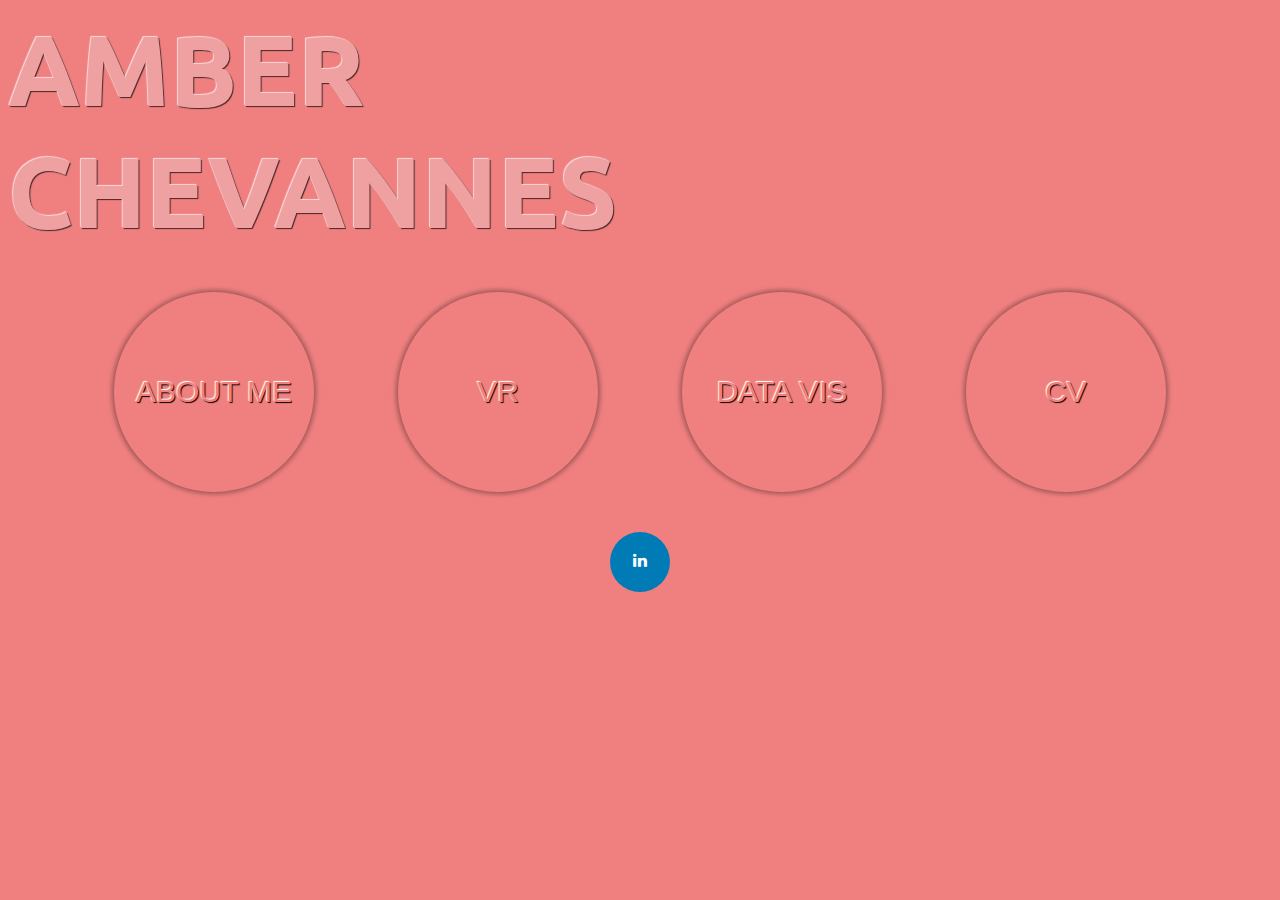
<file: portfolio.html>
<!DOCTYPE html>
<meta charset="utf-8">
<head>
<link rel="stylesheet" href="styles.css">
<link href="https://fonts.googleapis.com/css?family=Cabin|Notable|Varela+Round&display=swap" rel="stylesheet">
<link href="https://fonts.googleapis.com/css?family=Roboto+Mono|Ubuntu&display=swap" rel="stylesheet">
<link rel="stylesheet" href="https://cdnjs.cloudflare.com/ajax/libs/font-awesome/4.7.0/css/font-awesome.min.css">
<body class="homepage">
  <script language="Javascript" type="text/javascript">

  </script>
  <h1 class= "title"> AMBER</h1>
  <h1 class= "title">CHEVANNES </h1>
  <button onclick="window.location.href = 'https://www.google.com';" class="dot dot_blue">ABOUT ME</button>
  <button onclick="window.location.href = 'VR.html';" class="dot dot_pink">VR</button>
  <button class="dot dot_yellow">DATA VIS</button>
  <button onclick="window.location.href = 'cv.html';"class="dot dot_green">CV</button>
  <div class="space"></div>
  <a href="https://www.linkedin.com/in/amber-chevannes-35795898/" class="fa fa-linkedin"></a>
</body>
</file>
<file: styles.css>
/*  DOT COLOR #F08080*/
.homepageButton{
  float: left;
  left: 5px;
  top: 5px;
  src:url("index.html");
  border-style: solid;
  border-color:#FFFFFF;
  border-width: 2px;
  transition:1s;
  background-color: transparent;
}
.homepageButton:hover{
  transition:1s;
  background-color: #FFFFFF;
}


h1{
  text-shadow: -1px -1px 1px #fff, 1px 1px 1px #000;
  color:		#EFB0B0;
  opacity: 0.7;
  font-size: 100px;
  text-align: left;
  transition: opacity 2s;
  margin-bottom: -1px;
  margin-top: 0px;

}
textarea:focus, input:focus{
  outline: 0;
}
/*  BODY FOR  HOMPAGE */
.homepage {
  font-family: 'Ubuntu', sans-serif;
  background-color: 	#F08080;
  position: relative;
  text-align: center;

}

@media only screen and (max-width: 415px){
  h1{
    text-shadow: -1px -1px 1px #fff, 1px 1px 1px #000;
    color:		#EFB0B0;
    opacity: 0.7;
    font-size: 75px;
    text-align: left;
    transition: opacity 2s;
    margin-bottom: -1px;
    margin-top: 0px;
  }
}

/* NAME TITLE FADE IN */
.title{
  -webkit-animation: fadeInAnimation ease 2s;
  -webkit-animation-iteration-count: 1;
  -webkit-animation-fill-mode: forwards;
}

/*  Page dots  CSS */
.dot{
  -webkit-animation: fadeInButtons ease 2s;
  -webkit-animation-iteration-count: 1;
  -webkit-animation-fill-mode: forwards;
}
.dot:hover{
  -webkit-animation: fadeUpButtons ease 0.25s;
  -webkit-animation: colorChange ease 0.25s;
  -webkit-animation-iteration-count: 1;
  -webkit-animation-fill-mode: forwards;
}

.dot {
  background-color: 	#F08080;
  height: 200px;
  width: 200px;
  border-radius: 50%;
  display: inline-block;
  border: none;
  box-shadow: 0 0 5px 2px rgba(0,0,0,.35);
  margin: 40px;
  font-size: 30px;
  text-shadow: -1px -1px 1px #fff, 1px 1px 1px #000;
}

@media only screen and (max-width: 415px){
  .dot {
    background-color: 	#F08080;
    height: 200px;
    width: 200px;
    border-radius: 50%;
    display: inline-block;
    border: none;
    box-shadow: 0 0 5px 2px rgba(0,0,0,.35);
    margin-left: 45%;
    margin-right: 45%;
    margin-top: 40px;
    margin-bottom: 10px;
    font-size: 30px;
    text-shadow: -1px -1px 1px #fff, 1px 1px 1px #000;
  }
}
.dot_blue{
  background-color:#F08080;
  color: #F08080;
}
.dot_pink{
  color: #F08080;
  background-color:#F08080;
}
.dot_yellow{
  color: #F08080;
  background-color:#F08080;
}
.dot_green{
  color: #F08080;
  background-color:#F08080;
}
@media only screen and (max-width: 415px){
  .built{
    width: 400px;
    margin-left: 60px;
  }
}
@keyframes fadeInAnimation {
  0% {
      opacity: 0;
  }
  100% {
      opacity: 0.5;
   }
}
@keyframes fadeInButtons {
  0% {
      opacity: 0;
  }
  100% {
      opacity: 0.5;
   }
}
@keyframes fadeUpButtons {
  from {
      opacity: 0.5;
  }
  to {
      opacity: 0.7;

   }
}
@keyframes colorChange {
from{
  background-color: #F08080;
}
to{
  background-color: #B8B8B8;
}
}
/* Linked IN button */
.fa {
  padding: 20px;
  font-size: 30px;
  width: 20px;
  height: 20px;
  text-align: center;
  text-decoration: none;
  border-radius: 50%;
}

@media only screen and (max-width: 415px){
  .fa {
    display: inline-block;
    padding: 20px;
    font-size: 30px;
    width: 20px;
    height: 20px;
    text-align: center;
    text-decoration: none;
    border-radius: 50%;
    margin-left: 180px;
    margin-top: 20px;
  }
}


.fa-linkedin {
  background: #007bb5;
  color: white;
}
.fa:hover {
  opacity: 0.7;
}
@media only screen and (max-width: 640px){
  #space {
    width: 100%;
    height: 50px;
  }
}
/* Spacing  */
#space {
  width: 100%;
  height: 130px;
}

/*-----------  CV SECTION ---------------*/


/* COLORS */
/* neon yellow #DAF7A6 */
/* background #F08080*/
/* paper color #f29696 */
/* dark red #800C0C */
/* yellow  #FFC300 */
/* orange #FF5733 */
/* blue #33B2FF  */


.cv {
  background-color: 	#F08080;
}
/* WRAPPER TO MAKE SURE THE BOTTOM SHADING IS  CONTAINED */
#content{
  overflow: auto;
  height: 100%;
  position: relative;
  -webkit-animation: fadeInWords ease 2s;
  -webkit-animation-iteration-count: 1;
  -webkit-animation-fill-mode: forwards;
}
#space{
  height: 50px;
}

/* Paper-Like effect */
#box{
  width:  60%;
  height: 600px;
  margin: auto;
  padding-bottom: 10px;
  background-color: #f29696;
  position: relative;
  -moz-border-radius: 4px;
  padding: 2em 1.5em;
  /*color: #CF8383;
  text-shadow: 2px 2px 3px rgba(255,255,255,0.1);
  line-height: 1.5;*/
  font-size: 20px;
  margin: 20px auto;
  box-shadow: 6px 6px 0 -6px black, 8px 0 6px -8px black;
  -webkit-animation: fadeInPaper ease 2s;
  -webkit-animation-iteration-count: 1;
  -webkit-animation-fill-mode: forwards;
}

@media only screen and (max-width: 415px){
  #box{
    width:  70%;
    height: 600px;
    margin: auto;
    padding-bottom: 10px;
    background-color: #f29696;
    position: relative;
    -moz-border-radius: 4px;
    padding: 2em 1.5em;
    /*color: #CF8383;
    text-shadow: 2px 2px 3px rgba(255,255,255,0.1);
    line-height: 1.5;*/
    font-size: 20px;
    margin: 20px auto;
    margin-top: 0px;
    box-shadow: 6px 6px 0 -6px black, 8px 0 6px -8px black;
    -webkit-animation: fadeInPaper ease 2s;
    -webkit-animation-iteration-count: 1;
    -webkit-animation-fill-mode: forwards;
  }
}
#box:before, #box:after {
  z-index: -1;
  position: absolute;
  content: "";
  bottom: 15px;
  left: 10px;
  width: 50%;
  top: 80%;
  max-width:300px;
  background: rgba(0, 0, 0, 0.7);
  box-shadow: 0 15px 10px rgba(0, 0, 0, 0.7);
  transform: rotate(-3deg);
}
#box:after {
  transform: rotate(3deg);
  right: 10px;
  left: auto;
}
/* Title page  */
.name {
  text-align: center;
  -webkit-text-stroke: 1px black;
  color:  #f29696;
  text-shadow: 3px 2px #FF5733  ;
  font-size: 60px;
  font-family: 'Ubuntu', sans-serif;
}
@media only screen and (max-width: 415px){
  .name {
    text-align: center;
    -webkit-text-stroke: 1px black;
    color:  #f29696;
    text-shadow: 3px 2px #FF5733  ;
    font-size: 40px;
    font-family: 'Ubuntu', sans-serif;
  }
}
/* Break up the page  */
hr {
  display: block;
  background-color: black;
  noshade: noshade;
}
/* Sizing for section titles */
.sectTitle {
  font-family: 'Nunito', sans-serif;
  font-size: 20px;
}

#education {
  font-family: 'Nunito', sans-serif;
  font-size: 15px;
  transition: 1s;
}
/* highlight and spacing for first section */
.highlight {
  opacity: 1;
  transition: 1s;
}
.inlineleft{
  display: inline;
  float: left;
  text-align: left;
}
.inlineright{
  float: right;
  text-align: right;
}
@media only screen and (max-width: 640px){
  .inlineright{
    float: left;
    text-align: left;
  }
}

/* Skills section table */
.column1 {
  float: left;
  width: 30%;
}
.columns {
  float: left;
  width: 17%;
}
.row {
  font-family: 'Nunito', sans-serif;
  font-size: 15px;
  content: "";
  display: table;
  clear: both;
  width: 100%;
  margin-left: 10px;
}

/* text spacing */
.small {
  margin: 2px;
}
@media only screen and (max-width: 640px){
  .small {
    margin: 10px;
  }
}
.columns2{
  font-size: 1-
}
.description {
  font-family: 'Ubuntu', sans-serif;
  margin-left: 15px;
  font-size: 14px;
  line-height: 22px;
  margin-botton: 5px;
}
.symbols {
  text-align: center;
}
p{
  margin-left: 10px;
  transition:  1s;
}
svg{
  display:inline;
}
.fill {
  transition: 1s;
}
@keyframes fadeInPaper{
    0% {
        background-color: #F08080;
        text-shadow: none;
    }
    100% {
        background-color: #f29696;
     }
}
@keyframes fadeInWords{
    0% {
        opacity: 0;
    }
    100% {
        opacity: 1;
     }
}
.skill {
  font-family: 'Nunito', sans-serif;
  font-size: 15px;
  transition: 1s;
  line-height: 14px;
}
.keyWordO {
  transition: 1s;
  text-decoration-color: #eb6547;
  transition: text-decoration 1s ease;
  -webkit-text-decoration-skip: ink;
}
.keyWordB {
  transition: 1s;
    -webkit-text-decoration-skip: ink;
}
.projectLink{
  background-color:#f29696;
  border: none;
  transition: 1s;
}
.projectHighlight{
  transition: 1s;
}
.fill2{
  transition: 1s;
}
.award{
  font-family: 'Nunito', sans-serif;
  font-size: 15px;
  transition: 1s;
  line-height: 20px;
}
.awardHighlightB{
  transition: 1s;
}
.awardHighlightO{
  transition: 1s;
}
.underline{
  transition: 1s;
}
.VRcontent {
  color: #F6F6F6;
  font-family: 'Montserrat Alternates', sans-serif;
  font-size: 20px;
  line-height: 1.45;
}
.vr {
  font-family: 'Righteous', cursive;
  color:  #FFFFFF;
  opacity: 0.7;
  letter-spacing: -0.06em;
  font-size: 60px;
  -webkit-animation: fadeInTitle ease 2s;
  -webkit-animation-iteration-count: 1;
  -webkit-animation-fill-mode: forwards;
}
@keyframes fadeInTitle {
  0% {
      opacity: 0;
  }
  100% {
      opacity: 0.7;

   }
}

.aboutVR{
  text-align: center;
  margin-left: 50px;
  margin-right: 50px;
  opacity: 1;
}
</file>
